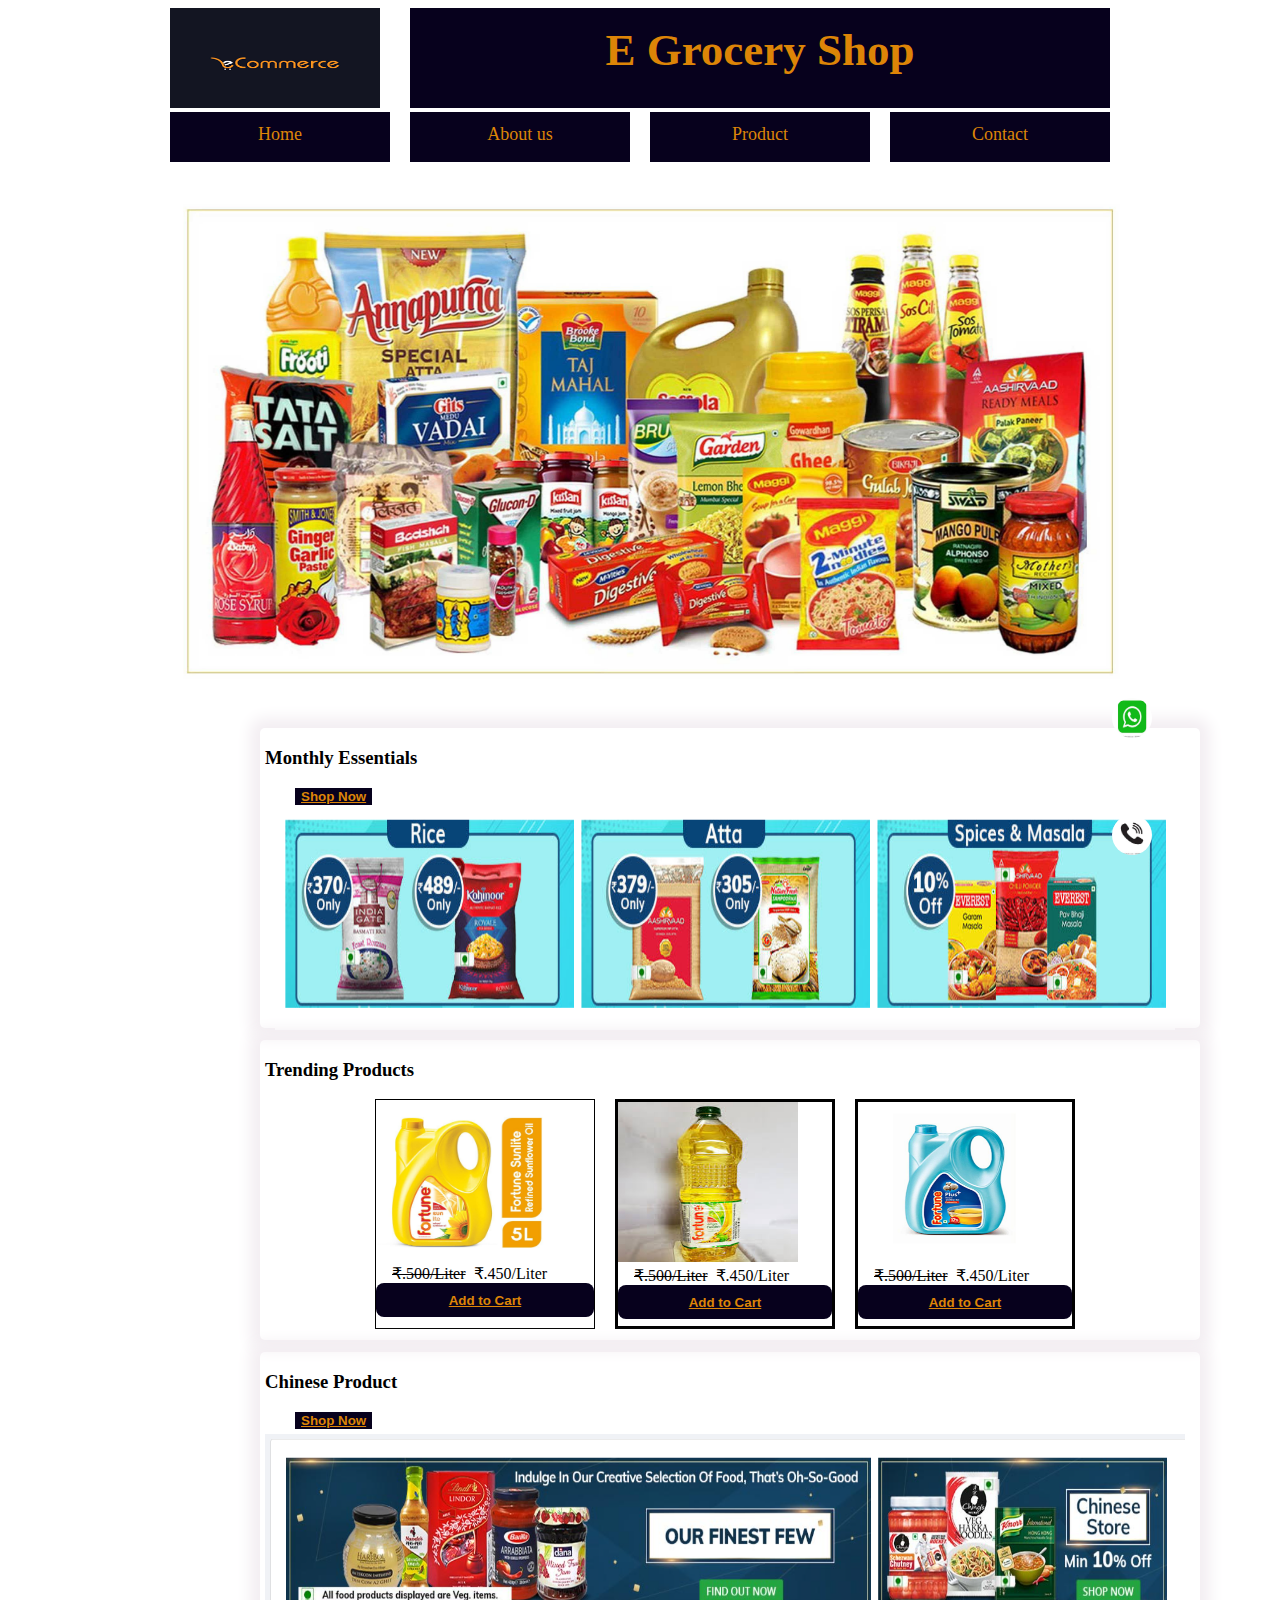
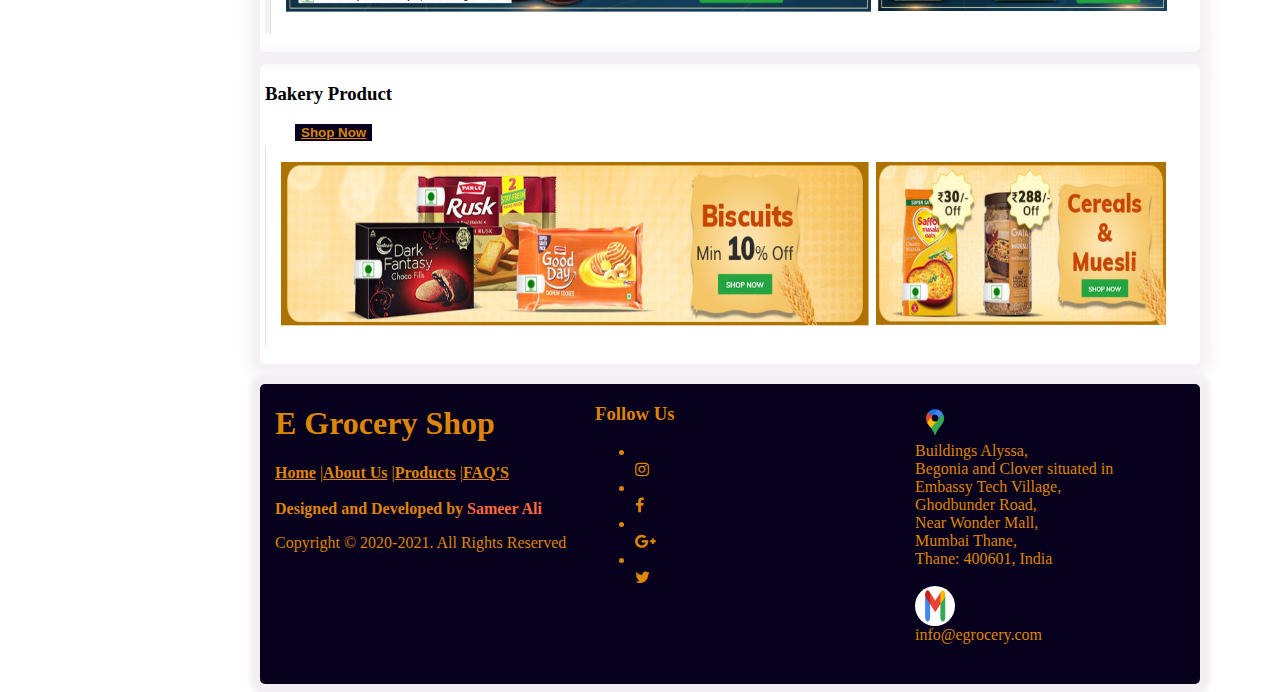
<file: index.html>
<!DOCTYPE HTML>
<html>
<head>
<title>Home</title>
<link rel="stylesheet" href="asset/css/960.css.css">
<link rel="stylesheet" href="asset/css/style.css">
</head>
<!----font start------->
<link rel="preconnect" href="https://fonts.googleapis.com">
<link rel="preconnect" href="https://fonts.gstatic.com" crossorigin>
<link href="https://fonts.googleapis.com/css2?family=Encode+Sans+SC&display=swap" rel="stylesheet">
<link rel="stylesheet" href="https://stackpath.bootstrapcdn.com/font-awesome/4.7.0/css/font-awesome.min.css">
<!---- font end------>
<body>
<!---Container start----->
<div class="container_12">

       <!--- Logo and name start----->
       <div class="grid_3 logo">
           <img src="asset/photos/download.png" width="210px" height="100px">
       </div>  
       <div class="grid_9 name">
            E Grocery Shop
       </div>
       <!--- Logo and name end---------->
       <div class="clear">
</div>
                  <!----- menu start----->
                  <div class="grid_3 menu">
                       <a href="index.html">Home</a>
                  </div>
                  <div class="grid_3 menu">
                       <a href="about.html">About us</a>
                  </div>
                  <div class="grid_3 menu">
                       <a href="product.html">Product</a>
                  </div>
                  <div class="grid_3 menu">
                       <a href="contact.html">Contact</a>
                  </div>

                  <!------ menu end------->
                          <!---Banner Start---->
                          <div class="grid_12 banner">
                                <img src="asset/photos/banner.jpeg" width="950px" height="550px">
                          
                          </div>
                  <!----Banner End---->
                                <!----Monthly Essentials start---->
 
                                <div class="grid_12 outer">
                                    <h3>Monthly Essentials</h3>
                                    <a href="product.html" target="_blank"><button id="btn">Shop Now</a></button>
                                <div class="grid_12 mn">
                                    <img src="asset/photos/Screenshot (214).png" width="900px" height="220px">
                                </div> 
                                </div>
                               <!----- Monthly Essentials end------>
                                            <!----- Trending products start------>
                                            <div class="grid_12 outer">
                                                 <h3>Trending Products</h3> 
                                            <div class="grid_3 first">
                                                 <img src="asset/photos/trpod1.jpg" width="180px" height="160px">
                                                 &nbsp;&nbsp;&nbsp;&nbsp;<del>&#x20B9;.500/Liter</del>&nbsp;&nbsp;&#x20B9;.450/Liter
                                                 <br>
                                                 <a href="cart.html" target="_blank"><button id="tbtn">Add to Cart</a></button>
                                            </div>
                                            <div class="grid_3 second">
                                                 <img src="asset/photos/tpprod2.jfif" width="180px" height="160px">
                                                 <!-- &nbsp;&nbsp;&nbsp;&nbsp; <del>&#x20B9;.500/Liter</del>&nbsp;&nbsp;&#x20B9;.450/Liter -->
                                                 &nbsp;&nbsp;&nbsp;&nbsp;<del>&#x20B9;.500/Liter</del>&nbsp;&nbsp;&#x20B9;.450/Liter
                                                 <br><a href="cart.html" target="_blank"><button id="tbtn">Add to Cart</a></button>
                                            </div>
                                            <!-- </div> -->
                                            <div class="grid_3 third"> 
                                                 <img src="asset/photos/trprod3.jpg" width="180px" height="160px">
                                                 <!-- &nbsp;&nbsp;&nbsp;&nbsp; <del>&#x20B9;.500/Liter</del>&nbsp;&nbsp;&#x20B9;.450/Liter -->
                                                 &nbsp;&nbsp;&nbsp;&nbsp;<del>&#x20B9;.500/Liter</del>&nbsp;&nbsp;&#x20B9;.450/Liter
                                                 <a href="cart.html" target="_blank"><button id="tbtn">Add to Cart</a></button> 
                                            </div>
                                            </div>
                                            
                                                         <!----- Trending products end------>
                                                               <!---- Bakery and chinies items starts--->
                                                                    <div class="grid_12 outer">
                                                                    <h3>Chinese Product</h3>
                                                                    <a href="product.html" target="_blank"><button id="btn">Shop Now</a></button>
                                                                    <img src="asset/photos/Screenshot (215).png" width="920px" height="200px">
                                                                    </div>
                                                                    
                                                                    <div class="grid_12 outer">
                                                                        <h3>Bakery Product</h3>
                                                                        <a href="product.html" target="_blank"><button id="btn">Shop Now</a></button>
                                                                         <img src="asset/photos/Screenshot (216).png" width="920px" height="200px">
                                                                        </div>
                                                               <!-----Bakery and chinies items ends--->
                                                                             <!----- Footer Start------> 
                                                                             <div class="grid_12 outer footer">
							
                                                                                <div class="grid_4 sm">
                                                                                    <h1>E Grocery Shop</h1>
                                                                                    <a href="index.html"><b>Home</b></a>
                                                                                  |<a href="about.html"><b>About Us</b></a>
                                                                                  |<a href="product.html"><b>Products</b></a>
                                                                                  |<a href="contact.html"><b>FAQ'S</b></a>
                                                                                  <br>
                                                                                  <br>
                                                                                  <b>Designed and Developed by <span style="color:#F86A3D;">Sameer Ali</span>
                                                                                  </b>
                                                                                  <p>Copyright &#169; 2020-2021. All Rights Reserved</p>
                                                                                  
                                                                                </div>
                                                                                  
                                                                               
                                                                                <div class="grid_4 follow_us">
                                                                                
                                                                                    
                                                                                        <h3>Follow Us</h3>                                                                              

                                                                                        <ul class="btn-list rounded">
                                                                                        <li><a href="https://www.instagram.com/sameer.ali.sayyed/" class="btn-gradient rounded instagram"></li>
                                                                                        <i class="fa fa-instagram"></i></a>
                                                                                        <li><a href="https://www.facebook.com/sameer.ali.4120" class="btn-gradient rounded facebook"></li>
                                                                                        <i class="fa fa-facebook"></i></a>

                                                                                        <li><a href="sameerali4120@gmail.com" class="btn-gradient rounded google-plus"></li>
                                                                                        <i class="fa fa-google-plus"></i></a>
                                                                                        <li><a href="" class="btn-gradient rounded twitter"></li>
                                                                                        <i class="fa fa-twitter"></i></a>
                                                                                        </ul>
                                                                                        
                                                                                        <!-- <i class="fab fa-facebook-f" height="50px"></i> -->
                                                                                        
                                                                                        
                                                                                        </div>
                                                                                <div class="grid_3">
                                                                                    <div class="address">
                                                                                        <img src="asset/photos/loc.png" style="display:block;">
                                                                                        <span>
                                                                                            Buildings Alyssa,<br>
                                                                                            Begonia and Clover situated in Embassy Tech Village,<br>
                                                                                            Ghodbunder Road,<br>
                                                                                            Near Wonder Mall,<br>
                                                                                            Mumbai Thane,<br>
                                                                                            Thane: 400601, India
                                                                                        </span>
                                                                                        <img src="asset/photos/mail.png" style="display:block;">
                                                                                        <span>info@egrocery.com</span>
                                                                                    </div>
                                                                                    
                                                                                </div>
                                                                                    
                                                                                    
                                                                                    
                                                                                
                                                                                
                                                                                
                                                                                
                                                                            </div>

                                                                             <!----- Footer End------>
</div>
                                                                                                  	<!-- fixed whatsapp position start-->
								                                             <div class="what">
                                                                                            <a href="https://api.whatsapp.com/send/?phone=918983708911&text=Hi 
                                                                                            Sameer, I saw the website you develop and following are my requirement:" title="WhatsApp Us!" target="_blank">
                                                                                            <img src="asset/photos/whatsapp.jfif">
                                                                                            </a>
                                                                                     </div>
                                          
                                          <div class="call">
                                               <a href="tel:+918983708911" title="Call me!" target="_blank">
                                               <img src="asset/photos/call.jfif">
                                               </a>
                                          </div>
                                        </div>    
<!---Container end----->
</body>
</body>
</html>
</file>
<file: asset/css/960.css.css>
/*
  960 Grid System ~ Core CSS.
  Learn more ~ http://960.gs/

  Licensed under GPL and MIT.
*/

/*
  Forces backgrounds to span full width,
  even if there is horizontal scrolling.
  Increase this if your layout is wider.

  Note: IE6 works fine without this fix.
*/

body {
  min-width: 960px;
}

/* `Container
----------------------------------------------------------------------------------------------------*/

.container_12 {
  margin-left: auto;
  margin-right: auto;
  width: 960px;
  
}

/* `Grid >> Global
----------------------------------------------------------------------------------------------------*/

.grid_1,
.grid_2,
.grid_3,
.grid_4,
.grid_5,
.grid_6,
.grid_7,
.grid_8,
.grid_9,
.grid_10,
.grid_11,
.grid_12 {
  display: inline;
  float: left;
  margin-left: 10px;
  margin-right: 10px;
}

.push_1, .pull_1,
.push_2, .pull_2,
.push_3, .pull_3,
.push_4, .pull_4,
.push_5, .pull_5,
.push_6, .pull_6,
.push_7, .pull_7,
.push_8, .pull_8,
.push_9, .pull_9,
.push_10, .pull_10,
.push_11, .pull_11 {
  position: relative;
}

/* `Grid >> Children (Alpha ~ First, Omega ~ Last)
----------------------------------------------------------------------------------------------------*/

.alpha {
  margin-left: 0;
}

.omega {
  margin-right: 0;
}

/* `Grid >> 12 Columns
----------------------------------------------------------------------------------------------------*/

.container_12 .grid_1 {
  width: 60px;
}

.container_12 .grid_2 {
  width: 140px;
}

.container_12 .grid_3 {
  width: 220px;
}

.container_12 .grid_4 {
  width: 300px;
}

.container_12 .grid_5 {
  width: 380px;
}

.container_12 .grid_6 {
  width: 460px;
}

.container_12 .grid_7 {
  width: 540px;
}

.container_12 .grid_8 {
  width: 620px;
}

.container_12 .grid_9 {
  width: 700px;
}

.container_12 .grid_10 {
  width: 780px;
}

.container_12 .grid_11 {
  width: 860px;
}

.container_12 .grid_12 {
  width: 940px;
}

/* `Prefix Extra Space >> 12 Columns
----------------------------------------------------------------------------------------------------*/

.container_12 .prefix_1 {
  padding-left: 80px;
}

.container_12 .prefix_2 {
  padding-left: 160px;
}

.container_12 .prefix_3 {
  padding-left: 240px;
}

.container_12 .prefix_4 {
  padding-left: 320px;
}

.container_12 .prefix_5 {
  padding-left: 400px;
}

.container_12 .prefix_6 {
  padding-left: 480px;
}

.container_12 .prefix_7 {
  padding-left: 560px;
}

.container_12 .prefix_8 {
  padding-left: 640px;
}

.container_12 .prefix_9 {
  padding-left: 720px;
}

.container_12 .prefix_10 {
  padding-left: 800px;
}

.container_12 .prefix_11 {
  padding-left: 880px;
}

/* `Suffix Extra Space >> 12 Columns
----------------------------------------------------------------------------------------------------*/

.container_12 .suffix_1 {
  padding-right: 80px;
}

.container_12 .suffix_2 {
  padding-right: 160px;
}

.container_12 .suffix_3 {
  padding-right: 240px;
}

.container_12 .suffix_4 {
  padding-right: 320px;
}

.container_12 .suffix_5 {
  padding-right: 400px;
}

.container_12 .suffix_6 {
  padding-right: 480px;
}

.container_12 .suffix_7 {
  padding-right: 560px;
}

.container_12 .suffix_8 {
  padding-right: 640px;
}

.container_12 .suffix_9 {
  padding-right: 720px;
}

.container_12 .suffix_10 {
  padding-right: 800px;
}

.container_12 .suffix_11 {
  padding-right: 880px;
}

/* `Push Space >> 12 Columns
----------------------------------------------------------------------------------------------------*/

.container_12 .push_1 {
  left: 80px;
}

.container_12 .push_2 {
  left: 160px;
}

.container_12 .push_3 {
  left: 240px;
}

.container_12 .push_4 {
  left: 320px;
}

.container_12 .push_5 {
  left: 400px;
}

.container_12 .push_6 {
  left: 480px;
}

.container_12 .push_7 {
  left: 560px;
}

.container_12 .push_8 {
  left: 640px;
}

.container_12 .push_9 {
  left: 720px;
}

.container_12 .push_10 {
  left: 800px;
}

.container_12 .push_11 {
  left: 880px;
}

/* `Pull Space >> 12 Columns
----------------------------------------------------------------------------------------------------*/

.container_12 .pull_1 {
  left: -80px;
}

.container_12 .pull_2 {
  left: -160px;
}

.container_12 .pull_3 {
  left: -240px;
}

.container_12 .pull_4 {
  left: -320px;
}

.container_12 .pull_5 {
  left: -400px;
}

.container_12 .pull_6 {
  left: -480px;
}

.container_12 .pull_7 {
  left: -560px;
}

.container_12 .pull_8 {
  left: -640px;
}

.container_12 .pull_9 {
  left: -720px;
}

.container_12 .pull_10 {
  left: -800px;
}

.container_12 .pull_11 {
  left: -880px;
}

/* `Clear Floated Elements
----------------------------------------------------------------------------------------------------*/

/* http://sonspring.com/journal/clearing-floats */

.clear {
  clear: both;
  display: block;
  overflow: hidden;
  visibility: hidden;
  width: 0;
  height: 0;
}

/* http://www.yuiblog.com/blog/2010/09/27/clearfix-reloaded-overflowhidden-demystified */

.clearfix:before,
.clearfix:after,
.container_12:before,
.container_12:after {
  content: '.';
  display: block;
  overflow: hidden;
  visibility: hidden;
  font-size: 0;
  line-height: 0;
  width: 0;
  height: 0;
}

.clearfix:after,
.container_12:after {
  clear: both;
}

/*
  The following zoom:1 rule is specifically for IE6 + IE7.
  Move to separate stylesheet if invalid CSS is a problem.
*/

.clearfix,
.container_12 {
  zoom: 1;
}
</file>
<file: asset/css/style.css>
*{
    box-sizing:border-box;
}
.name{
    /*border:2px solid red; */
	   font-size: 45px;
    height: 100px;
    text-align: center;
    padding-top: 16px;
    font-weight: bold;
    background-color:#07011D   ;
    color:#DD8507 ;

}
.logo{
    /*border:2px solid red;*/

}
.menu{
    /*border: 2px solid red;*/
    padding-top: 12px;
    text-align: center;
    background-color:#07011D   ;
    color:#DD8507 ;
    height: 50px;
}
.menu a{
    color:#DD8507 ;
    text-decoration: none;
    font-size: 18px;
}
.menu a:hover{
font-weight: bold;
font-size: 25px;
display: block;
text-decoration: none;
} 
.outer{
    height:300px;
	margin-top:12px;
	box-shadow:0px 0px 15px 10px #F3EEF2;
	border-radius:5px;
	padding-left:5px;
    margin-left:100px;
}  
.mn{
    margin-right:100px ;
}
}
.outer1{
    height: 300px;
	margin-top:160px;
	box-shadow:0px 0px 5px 10px #F3EEF2;
	border-radius:5px;
	padding-left:5px;
}  
#btn{
    border-width:0px;
	background-color:#07011D ;
    color:#DD8507;
	font-weight:bold;
	margin-bottom:5px;
    margin-left: 30px;
}
#btn a{
    color: #DD8507;
}
.outer2{
    height: 320px;
	margin-top:60px;
	box-shadow:0px 0px 5px 10px #F3EEF2;
	border-radius:5px;
	padding-left:5px;
}
#tbtn{

        border-width:0px;
        background-color:#07011D;
        color:#DD8507;
        font-weight:bold;
        width:100%;
        height:34px;
        border-radius:8px;
        /* margin-bottom:5px; */
        
}  
#tbtn a{
    color:#DD8507;
} 

.first{
	margin-left:110px;
	border-style:solid;
	border-width:1px;
	height:230px;
	transition:transform 3s;
}
.first:hover{
	transform:scale(1.1);
}
.second{
	/* margin-left:150px; */
	border-style:solid;
	height:230px;
	transition:transform 3s;	
}
.second:hover{
	transform:scale(1.1);
}
.third{
	/* margin-right:150px; */
	border-style:solid;
	height:230px;
	transition:transform 3s;
}
.third:hover{
	transform:scale(1.1);
}
.footer{
	
	/*background-color:#F77196;*/
	background-color:#07011D;
	color:#DD8507;
	margin-top: 20px;
	box-shadow:0px 0px 5px 10px #F3EEF2;
	border-radius:5px;
	padding-left:5px;
}
	/*text-align:center;*/
	/*font-size:20px;*/
}
#aa{
	background-color:#07011D;
}
#aa:hover{
	background-color:white;
	color:black;
}

.Copyright{
	
	text-align:left;
}

.footerlogo img {
    width: 40px;
    height: 40px;
	margin-right:0px;
    
	
}
.footer a{
	color:#DD8507;
}



.address img{
	
	margin-top:18px;
	width:40px;
	height:40px;
	border-radius:20px;
}

.follow_us img{
	
	margin-top:25px;
	width:40px;
	height:40px;
	border-radius:20px;
	
	
}







.framee{
	margin-top:6px;
}

.Contact{
	
	display:block;
	height:50px;
	text-align:center;
	padding-top:7px;
	font-weight:bold;
	font-size:15px;
	/*background-color:#F77196;*/
	background-color:#07011D;
	color:#DD8507;
	/*margin-top:180px;*/
	margin-top:6px;
	
}
.faq{
	background-color:#07011D;
	color:#DD8507;
	box-shadow:0px 0px 5px 10px #F3EEF2;
	border-radius:5px;
	padding-left:5px;
	margin-bottom:20px;	
}
}
.sm a{
    color:#DD8507;
}
.sm a:hover{
    color:red;
}
.Contact:hover{
	
	background-color:#9B3D83 ;
}
.right{
	/* border:2px solid red; */
	/* color:white; */
	
    position:absolute;
	right:34px;
	top:65px;
    display: inline-block;
    background-color:#DD8507;
	}
.follow_us a{
    color:#DD8507;
}


.formm{
	margin-top:6px;
	font-weight:bold;
	font-size:20;
	background-color: #07011D ;
	color:#DD8507;
	/*color:white;
	background-color:#F77196;*/
	
}

.AB{
	margin-top:6px;
	/*margin-top:180px;*/
	display:block;
	height:50px;
	text-align:center;
	padding-top:12px;
	font-weight:bold;
	font-size:15px;
	background-color: #07011D ;
	color:white;
	
}

.AB:hover{
	
	background-color:red;
}






.Mission{
	margin-top:6px;
	display:block;
	
	text-align:center;
	padding-top:12px;
	font-weight:bold;
	font-size:20px;
	/*background-color:#F77196;*/
	background-color:#07011D ;
	color:#DD8507;
	
}
.Mission b{
	color:white;
}

#p{
	font-family:italic;
	font-size:15px;
	color:#DD8507;
	
}


input[type="submit"]{
	
	border-width:0px;
	/*background-color:#7FDA70;*/
	background-color:#080808;
	color:white;
	font-weight:bold;
	width:100%;
	height:30px;
	border-radius:8px;
	
}

input[type="submit"]:hover{
	
	background-color:#F86A3D;
	
}
.what img{
	
	width:40px;
	height:40px;
	right:10%;
	bottom:18%;
	position:fixed;
	border-radius:20px;
	
	
}


.what img:hover{
	
	transform:scale(1.4);
}

.call img{
	
	width:40px;
	height:40px;
	right: 10%;
	bottom:5%;
	position:fixed;
	border-radius:20px;
	
} 

.call img:hover{
	
	transform:scale(1.4);
}
.AB{
	margin-top:6px;
	/*margin-top:180px;*/
	display:block;
	height:50px;
	text-align:center;
	padding-top:12px;
	font-weight:bold;
	font-size:15px;
	/*background-color:#F77196;*/
	background-color:#07011D;
	color:#DD8507;
	
}

.AB:hover{
	
	background-color:#9B3D83 ;
}
</file>
